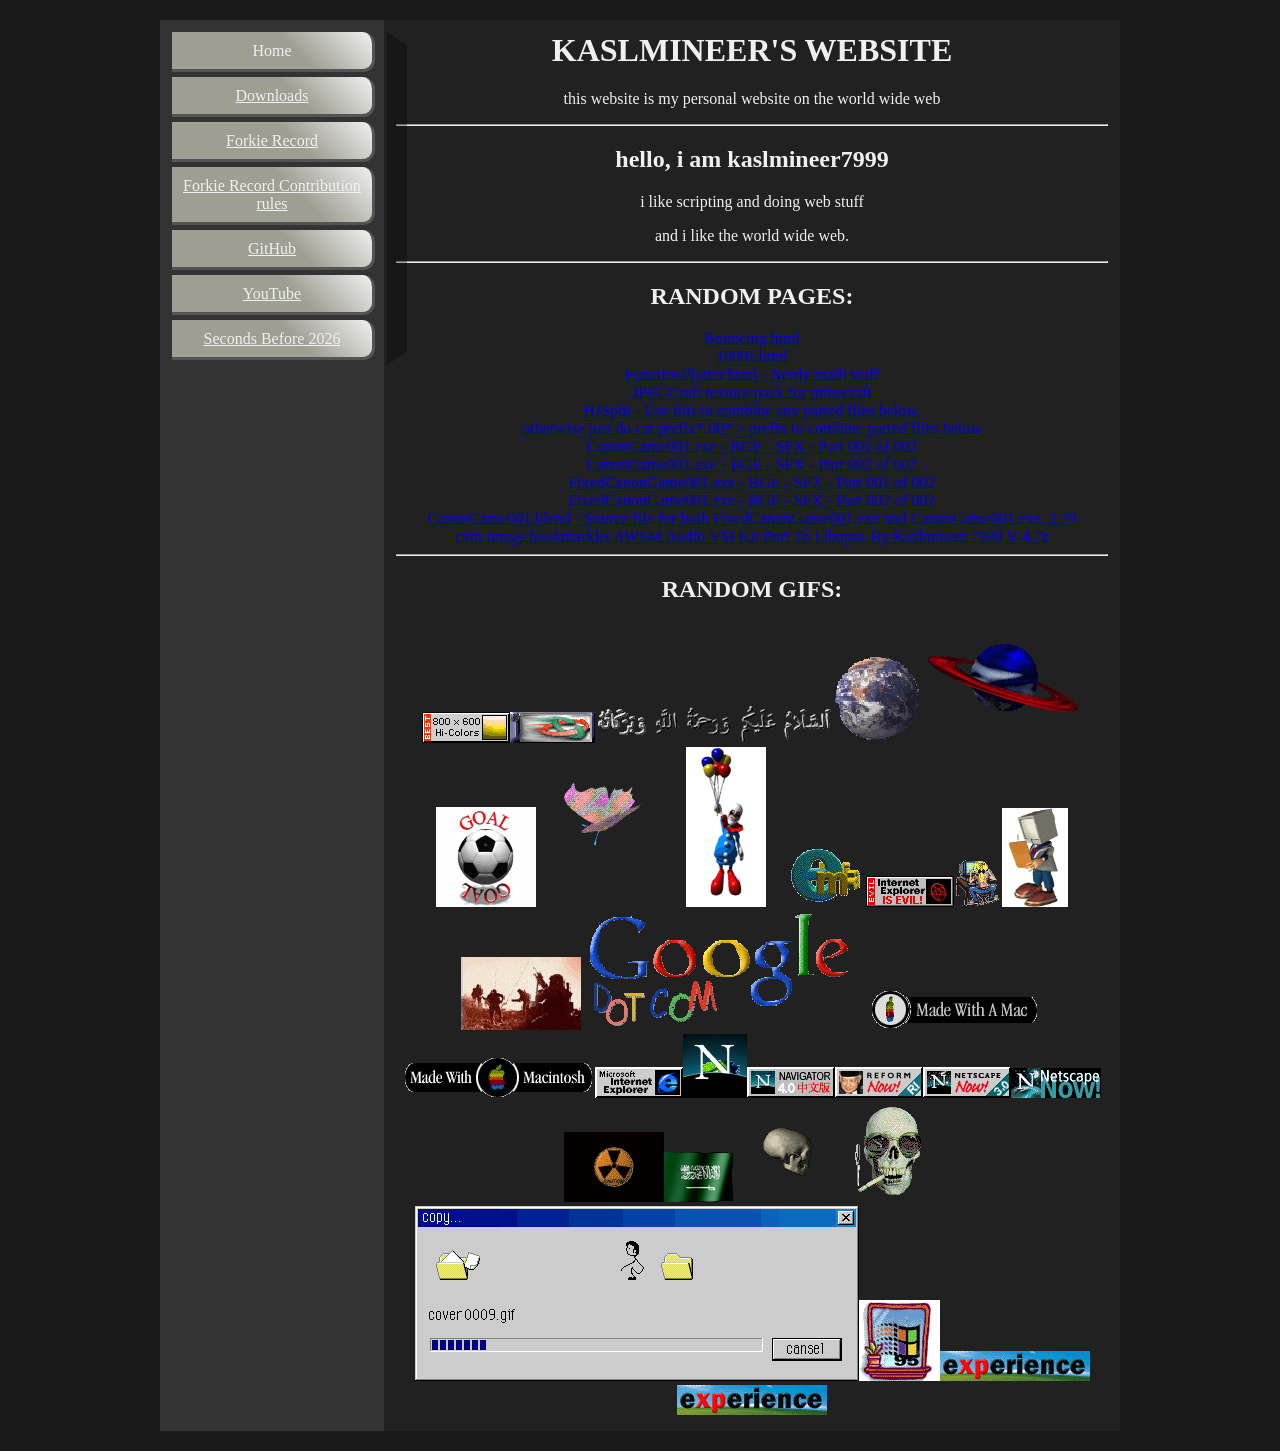
<file: index.html>
<!doctype html>
<html lang="en">
	<head>
		<meta charset="UTF-8"/>
		<title>kaslmineer's Website - Main Page</title>
		<link rel="stylesheet" href="styles.css"/>
		<meta name="viewport" content="width=device-width, initial-scale=1.0"/>
	</head>
	<body>
		<ul class="side">
			<li><a>Home</a></li>
			<li><a href="/Downloads.html">Downloads</a></li>
			<li><a href="/ForkieRecord.html">Forkie Record</a></li>
			<li><a href="/ForkieRecordContribRules.html">Forkie Record Contribution rules</a></li>
			<li><a href="http://github.com/kaslmineer7999/">GitHub</a></li>
			<li><a href="http://www.youtube.com/@kaslmineer7999/featured/">YouTube</a></li>
			<li><a href="/SecondsBefore2026.html">Seconds Before 2026</a></li>
		</ul>
		<div class="main"><h1>KASLMINEER'S WEBSITE</h1>
		<p>this website is my personal website on the world wide web</p>
		<hr>
		<h2>hello, i am kaslmineer7999</h2>
		<p>i like scripting and doing web stuff</p>
		<p>and i like the world wide web.</p>
		<hr>
		<h2>RANDOM PAGES:</h2>
		<a href="/Bouncing.html">Bouncing.html</a><br>
		<a href="/1999s.html">1999s.html</a><br>
		<a href="/FunctionPlotter.html">FunctionPlotter.html - Nerdy math stuff</a><br>
		<a href ="/JPEGCraft.7z">JPEGCraft texture pack for minecraft</a><br>
		<a href="/hjsplit.exe">HJSplit - Use this to combine any parted files below,<br>otherwise just do cat prefix*.00* &gt; prefix to combine parted files below</a><br>
		<a href="/CanonGame001.exe.001">CanonGame001.exe - BGE - SFX - Part 001 of 002</a><br>
		<a href ="/CanonGame001.exe.002">CanonGame001.exe - BGE - SFX - Part 002 of 002</a><br>
		<a href="/FixedCanonGame001.exe.001">FixedCanonGame001.exe - BGE - SFX - Part 001 of 002</a><br>
		<a href="/FixedCanonGame001.exe.002">FixedCanonGame001.exe - BGE - SFX - Part 002 of 002</a><br>
		<a href="/CanonGame001.blend">CanonGame001.blend - Source file for both FixedCanonGame001.exe and CanonGame001.exe, 2.79</a><br>
			<a href="javascript:(function()%7B%2F*!%20Author%3A%20Kaslmineer7999%20*%2F%0A%2F*!%20License%3A%20GPLv3%20*%2F%0A%2F%2F%0A%2F%2F%20This%20program%20is%20a%20%22bookmarklet%22%20letting%20people%20send%20images%20in%20the%20chat%20of%0A%2F%2F%20%22CollabVM%22%20%3Chttps%3A%2F%2Fcomputernewb.com%2Fcollab-vm%3E%0A%2F%2F%0A%0A%2Bfunction()%20%7B%0A%09var%20cl%20%3D%20document.getElementById('chatList')%3B%0A%09setInterval(function()%20%7B%0A%09%09var%20clt%20%3D%20cl.innerHTML%3B%0A%09%09var%20cltr%20%3D%20clt.replace(%2F%5C%5B(.%2B%3F)%5C%5D%2Fg%2C%20'%3Cimg%20src%3D'%20%2B%20decodeURIComponent('%2522')%20%2B%20'%241'%20%2B%20decodeURIComponent('%2522')%20%2B%20'%20style%3D'%20%2B%20decodeURIComponent('%2522')%20%2B%20'max-width%3A300px%3B%20height%3A%20auto%3B'%20%2B%20decodeURIComponent('%2522')%20%2B%20'%20onerror%3D'%20%2B%20decodeURIComponent('%2522')%20%2B%20'this.outerHTML%20%3D'%20%2B%20decodeURIComponent('%2527%2528invalid%2529%2527')%20%2B%20decodeURIComponent('%2522')%20%2B%20'%2F%3E')%3B%0A%09%09cl.innerHTML%20%3D%20cltr%3B%0A%09%7D%2C%20100)%3B%0A%7D()%7D)()%3B">cvm image bookmarklet</a>
		<a href="https://archive.org/download/awsm-audio-vm-kit-port-to-libopus-by-kaslmineer-7999-v-4.7z/AWSM_Audio_VM_Kit%20-%20Port%20to%20libopus%20by%20kaslmineer7999%20-%20v4.7z">
			AWSM Audio VM Kit Port To Libopus By Kaslmineer 7999 V 4.7z
		</a>
		<hr>
		<h2>RANDOM GIFS:</h2>
		<img src="/images/gif/800x600.gif"/><img src="/images/gif/ajbut1.gif"/><img src="/images/gif/assalamualaikum.gif"/><img src="/images/gif/Astronomy_Planets_prv.gif"/><img src="/images/gif/Astronomy_saturn_prv.gif"/><img src="/images/gif/ballwithgoal.gif"/><img src="/images/gif/Butterfly.gif"/><img src="/images/gif/clown.gif"/><img src="/images/gif/email04.gif"/><img src="/images/gif/EvilExplorer.gif"/><img src="/images/gif/friendslinks_programmer_woman.gif"/><img src="/images/gif/head.gif"/><img src="/images/gif/internet.gif"/><img src="/images/gif/LGO_GoogleDotComclrANI.gif"/><img src="/images/gif/madewithamac.gif"/><img src="/images/gif/madewithmac.gif"/><img src="/images/gif/msiexplorer.gif"/><img src="/images/gif/netscape1.gif"/><img src="/images/gif/netscape2.gif"/><img src="/images/gif/netscape3.gif"/><img src="/images/gif/netscape.gif"/><img src="/images/gif/NetscapeNow.gif"/><img src="/images/gif/nuclear.gif"/><img src="/images/gif/saudi_arabia_c.gif"/><img src="/images/gif/skull.gif"/><img src="/images/gif/smoking-skull.gif"/><img src="/images/gif/windows_2001.gif"/><img src="/images/gif/Windows95.gif"/><img src="/images/gif/windowsxp150x301.gif"/><img src="/images/gif/windowsxp150x3011.gif"/>
		</div>
	</body>
</html>
</file>
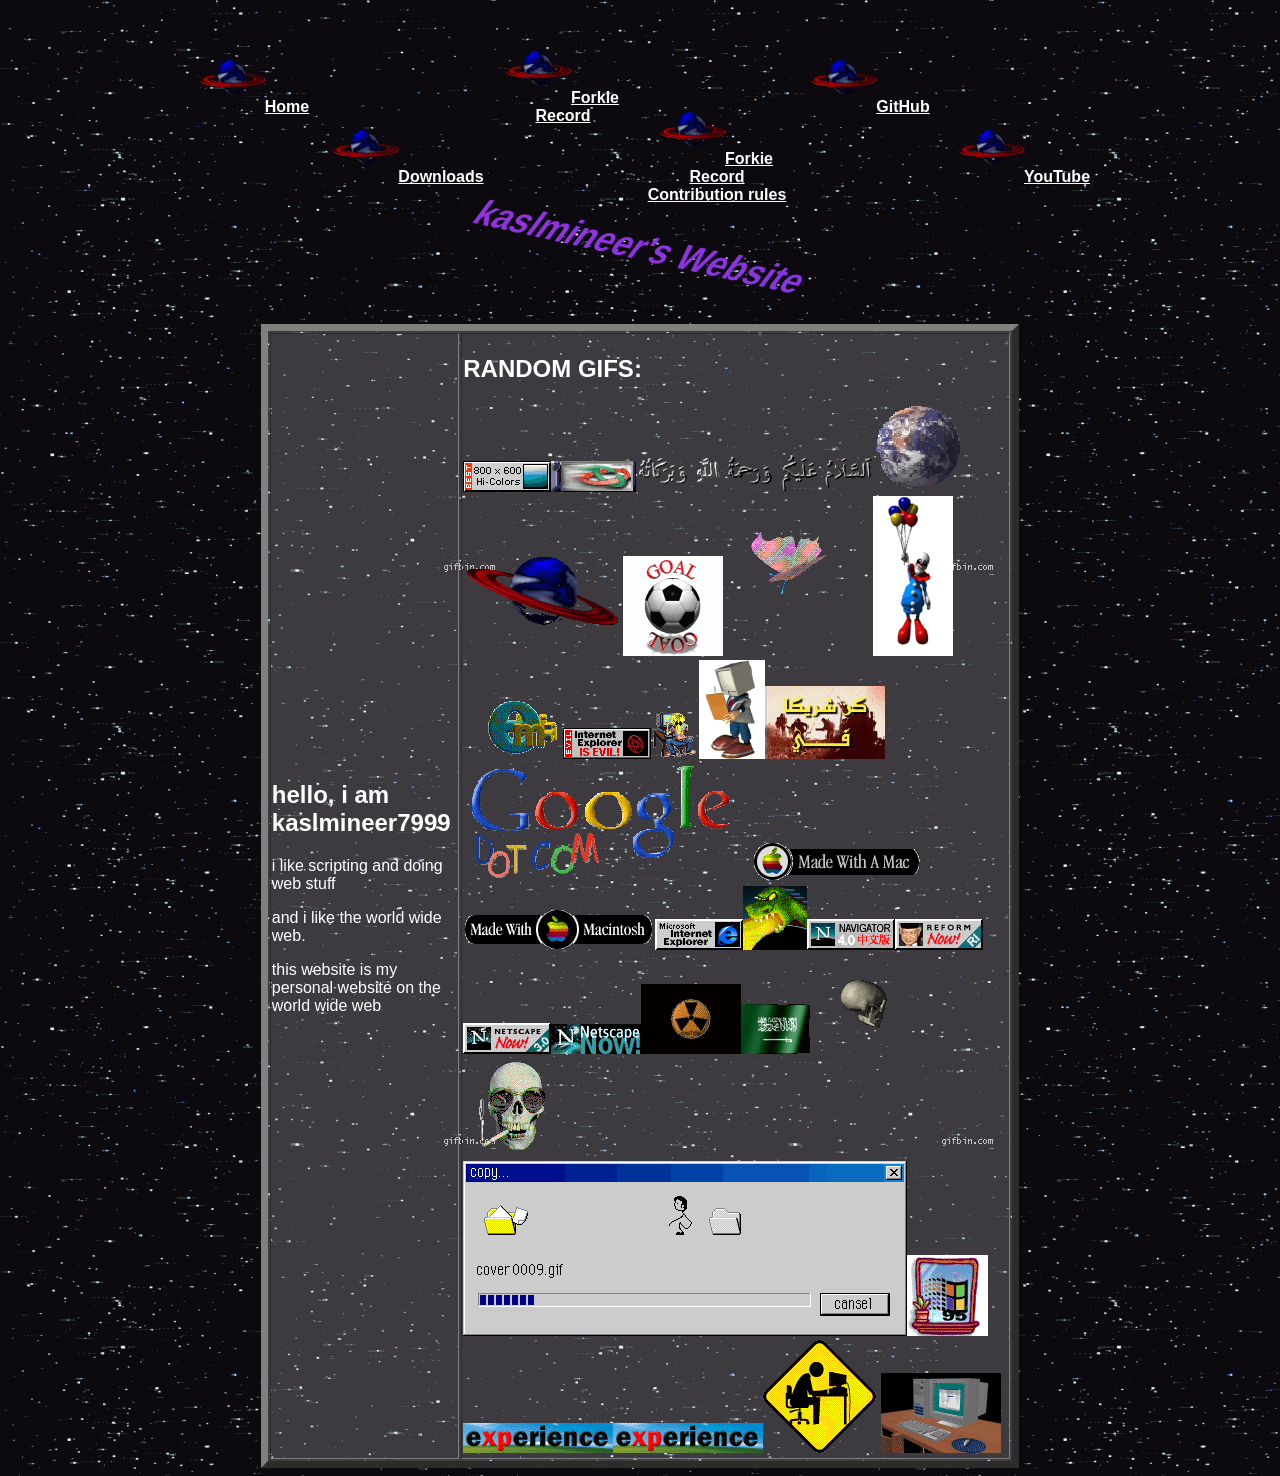
<file: 1999s.html>
<!doctype html>
<html lang="en">
	<head>
		<meta charset="UTF-8"/>
		<title>===<-kaslmineer's Website - 1999'->s===</title>
		<style>
			body{
				font-family:sans-serif;
				color:white;
				background:url("/images/gif/--background--.gif");
			}
			h1{
				background:linear-gradient(to right,#9f31d6,#7e34ed);
				background-clip:text;
				color:transparent;
				transform:skew(-37deg,12.5deg);
			}
			div{
				background:rgba(255,255,255,0.2);
				color:white;
				width:60%;
			}
			.up{
				position:relative;
				top:-35px;
			}
			.down{
				position:relative;
				top:35px;
			}
			.down > a,.up > a{
				color:white;
			}
			.down > a > img,.up > a > img{
				transform:rotate(-25deg);
			}
			#checkbox{
				display:none;
			}
			.greenface{
				display:none;
				position:absolute;
				width:100%;
				height:100%;
				top:-50%;
				left:-50%;
				transform:translate(50%,50%);
			}
			#checkbox:checked + label .greenface{
				display:inline-block;
			}
		</style>
	</head>
	<body><center><br><br><br>
		<table>
			<tbody>
				<tr align="center" height="30">
					<th width="150" class="up"><a href="/"><img src="/images/gif/Astronomy_saturn_prv.gif" width="64" height="64"/>Home</a></th>
					<th width="150" class="down"><a href="/Downloads.html"><img src="/images/gif/Astronomy_saturn_prv.gif" width="64" height="64"/>Downloads</a></th>
					<th width="150" class="up"><a href="/ForkieRecord.html"><img src="/images/gif/Astronomy_saturn_prv.gif" width="64" height="64"/>Forkie Record</a></th>
					<th width="150" class="down"><a href="/ForkieRecordContribRules.html"><img src="/images/gif/Astronomy_saturn_prv.gif" width="64" height="64"/>Forkie Record Contribution rules</a></th>
					<th width="150" class="up"><a href="http://github.com/kaslmineer7999/"><img src="/images/gif/Astronomy_saturn_prv.gif" width="64" height="64"/>GitHub</a></th>
					<th width="150" class="down"><a href="http://www.youtube.com/@kaslmineer7999/featured/"><img src="/images/gif/Astronomy_saturn_prv.gif" width="64" height="64"/>YouTube</a></th>
				</tr>
			</tbody>
		</table>
		<br>
		<br>
		<h1>kaslmineer's Website</h1>
		<br>
		<br>
		<div>
			<table border="7">
				<tr>
				<td>
					<h2>hello, i am kaslmineer7999</h2>
					<p>i like scripting and doing web stuff</p>
					<p>and i like the world wide web.</p>
					<p>this website is my personal website on the world wide web</p>
				</td>
				<td>
					<h2>RANDOM GIFS:</h2>
					<img src="/images/gif/800x600.gif"/><img src="/images/gif/ajbut1.gif"/><img src="/images/gif/assalamualaikum.gif"/><img src="/images/gif/Astronomy_Planets_prv.gif"/><img src="/images/gif/Astronomy_saturn_prv.gif"/><img src="/images/gif/ballwithgoal.gif"/><img src="/images/gif/Butterfly.gif"/><img src="/images/gif/clown.gif"/><img src="/images/gif/email04.gif"/><img src="/images/gif/EvilExplorer.gif"/><img src="/images/gif/friendslinks_programmer_woman.gif"/><img src="/images/gif/head.gif"/><img src="/images/gif/internet.gif"/><img src="/images/gif/LGO_GoogleDotComclrANI.gif"/><img src="/images/gif/madewithamac.gif"/><img src="/images/gif/madewithmac.gif"/><img src="/images/gif/msiexplorer.gif"/><img src="/images/gif/netscape1.gif"/><img src="/images/gif/netscape2.gif"/><img src="/images/gif/netscape3.gif"/><img src="/images/gif/netscape.gif"/><img src="/images/gif/NetscapeNow.gif"/><img src="/images/gif/nuclear.gif"/><img src="/images/gif/saudi_arabia_c.gif"/><img src="/images/gif/skull.gif"/><img src="/images/gif/smoking-skull.gif"/><img src="/images/gif/windows_2001.gif"/><img src="/images/gif/Windows95.gif"/><img src="/images/gif/windowsxp150x301.gif"/><img src="/images/gif/windowsxp150x3011.gif"/><img src="/images/gif/obrasinf.gif"/>
					<input type="checkbox" id="checkbox"/>
					<label for="checkbox">
						<img src="/images/gif/Hacker.gif"/>
						<img src="/images/png/greenface-nobg.png" class="greenface"/>
					</label>
				</td>
				</tr>
			</table>
		</div>
	</center></body>
</html>
</file>
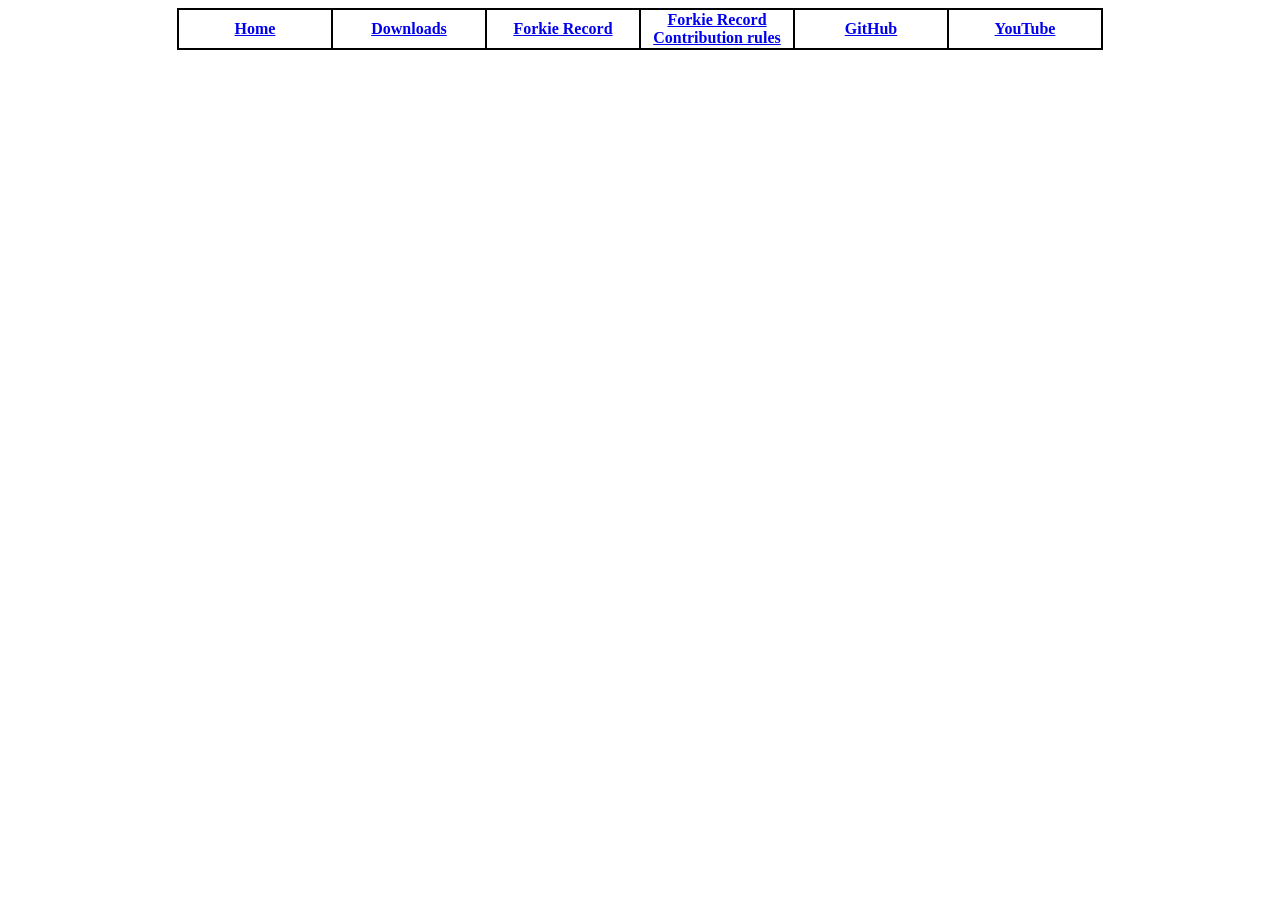
<file: Bouncing.html>
<!doctype html>
<html lang="en">
	<head>
		<meta charset="UTF-8"/>
		<title>kaslmineer's Website - Bouncing</title>
		<style>@keyframes bounce{0%{background-color:red;rotate:0deg;width:800px;height:400px;}100%{background-color:green;rotate:90deg;width:100px;height:400px;}}div{position:absolute;animation:bounce 1s alternate infinite;transform:translate(-50%,-50%);top:50%;left:50%;}</style>
	<body><center><table bgcolor="black">
			<tbody>
				<tr align="center" bgcolor="white" height="30">
					<th width="150"><a href="/">Home</a></th>
					<th width="150"><a href="/Downloads.html">Downloads</a></th>
					<th width="150"><a href="/ForkieRecord.html">Forkie Record</a></th>
					<th width="150"><a href="/ForkieRecordContribRules.html">Forkie Record Contribution rules</a></th>
					<th width="150"><a href="http://github.com/kaslmineer7999/">GitHub</a></th>
					<th width="150"><a href="http://www.youtube.com/@kaslmineer7999/featured/">YouTube</a></th>
				</tr>
			</tbody>
		</table></center>
<div></div></body>
</html>
</file>
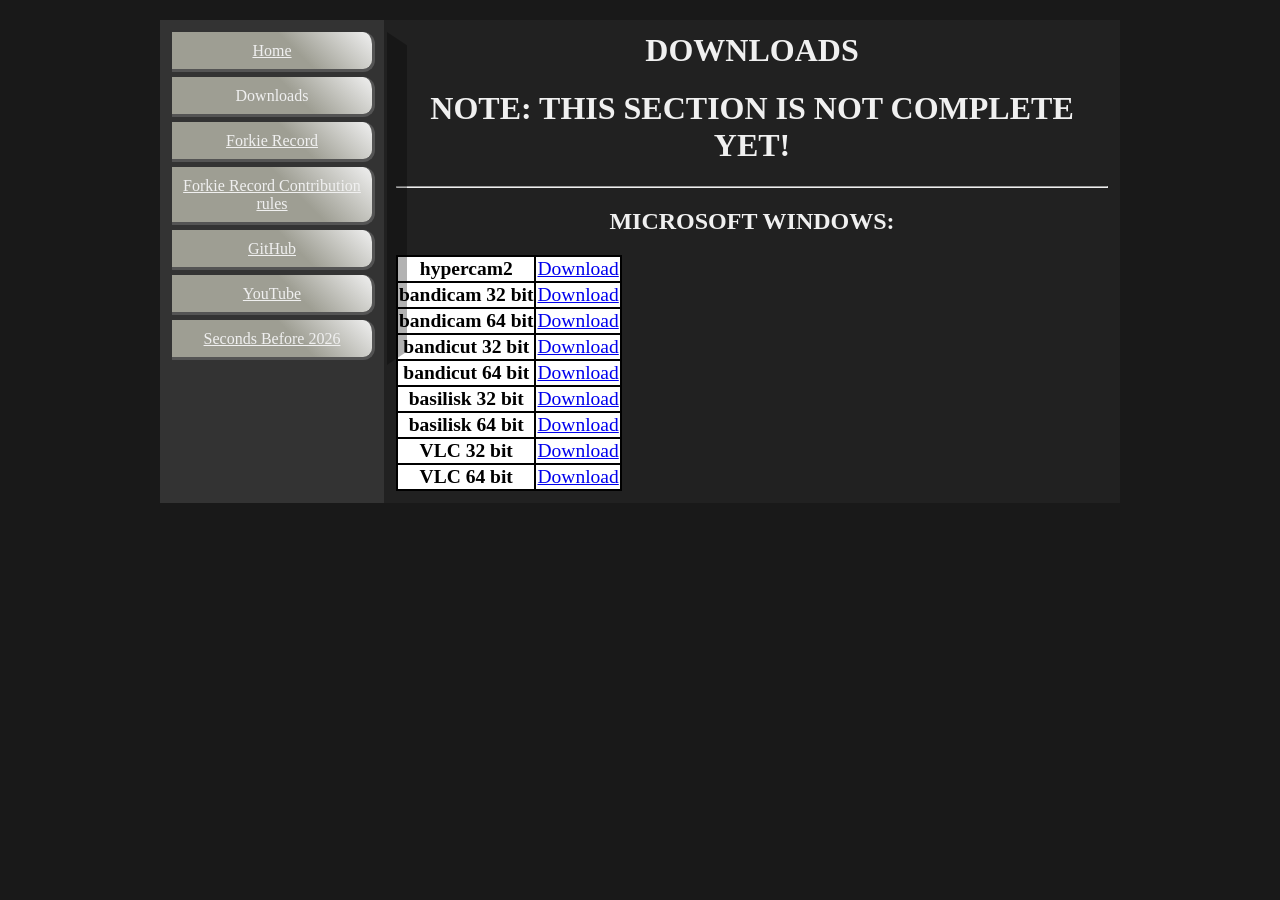
<file: Downloads.html>
<!doctype html>
<html lang="en">
	<head>
		<meta charset="UTF-8"/>
		<title>kaslmineer's Website - Downloads</title>
		<link rel="stylesheet" href="styles.css"/>
		<meta name="viewport" content="width=device-width, initial-scale=1.0"/>
	</head>
	<body>
		<ul class="side">
			<li><a href="/">Home</a></li>
			<li><a>Downloads</a></li>
			<li><a href="/ForkieRecord.html">Forkie Record</a></li>
			<li><a href="/ForkieRecordContribRules.html">Forkie Record Contribution rules</a></li>
			<li><a href="http://github.com/kaslmineer7999/">GitHub</a></li>
			<li><a href="http://www.youtube.com/@kaslmineer7999/featured/">YouTube</a></li>
			<li><a href="/SecondsBefore2026.html">Seconds Before 2026</a></li>
		</ul>
		<div class="main">
		<h1>DOWNLOADS</h1><h1>NOTE: THIS SECTION IS NOT COMPLETE YET!</h1>
		<hr>
		<h2>MICROSOFT WINDOWS:</h2>
		<table bgcolor="black">
			<tbody align="center" style="font-size:1.22rem;">
				<tr bgcolor="white"><th>hypercam2</th><td><a href="http://archive.org/download/UnregisteredHyperCam2/HC2Setup.exe">Download</a></tr>
				<tr bgcolor="white"><th>bandicam 32 bit</th><td><a href="http://dl.bandicam.com/old/BDCAMSETUP_ENG_5_1_1_1837.EXE">Download</a></tr>
				<tr bgcolor="white"><th>bandicam 64 bit</th><td><a href="http://dl.bandicam.com/bdcamsetup.exe">Download</a></tr>
				<tr bgcolor="white"><th>bandicut 32 bit</th><td><a href="http://dl.bandicam.com/bandicut/bandicut-setup-x86.exe">Download</a></tr>
				<tr bgcolor="white"><th>bandicut 64 bit</th><td><a href="http://dl.bandicam.com/bandicut/bandicut-setup.exe">Download</a></tr>
				<tr bgcolor="white"><th>basilisk 32 bit</th><td><a href="http://dl.basilisk-browser.org/basilisk-20250103024423.win32.installer.exe">Download</a></tr>
				<tr bgcolor="white"><th>basilisk 64 bit</th><td><a href="http://dl.basilisk-browser.org/basilisk-20250103024407.win64.installer.exe">Download</a></tr>
				<tr bgcolor="white"><th>VLC 32 bit</th><td><a href="http://videolan.mirror.liquidtelecom.com/vlc/3.0.21/win32/vlc-3.0.21-win32.exe">Download</a></tr>
				<tr bgcolor="white"><th>VLC 64 bit</th><td><a href="http://videolan.mirror.liquidtelecom.com/vlc/3.0.21/win64/vlc-3.0.21-win64.exe">Download</a></tr>
			</tbody>
		</table>
		</div>
	</body>
</html>
</file>
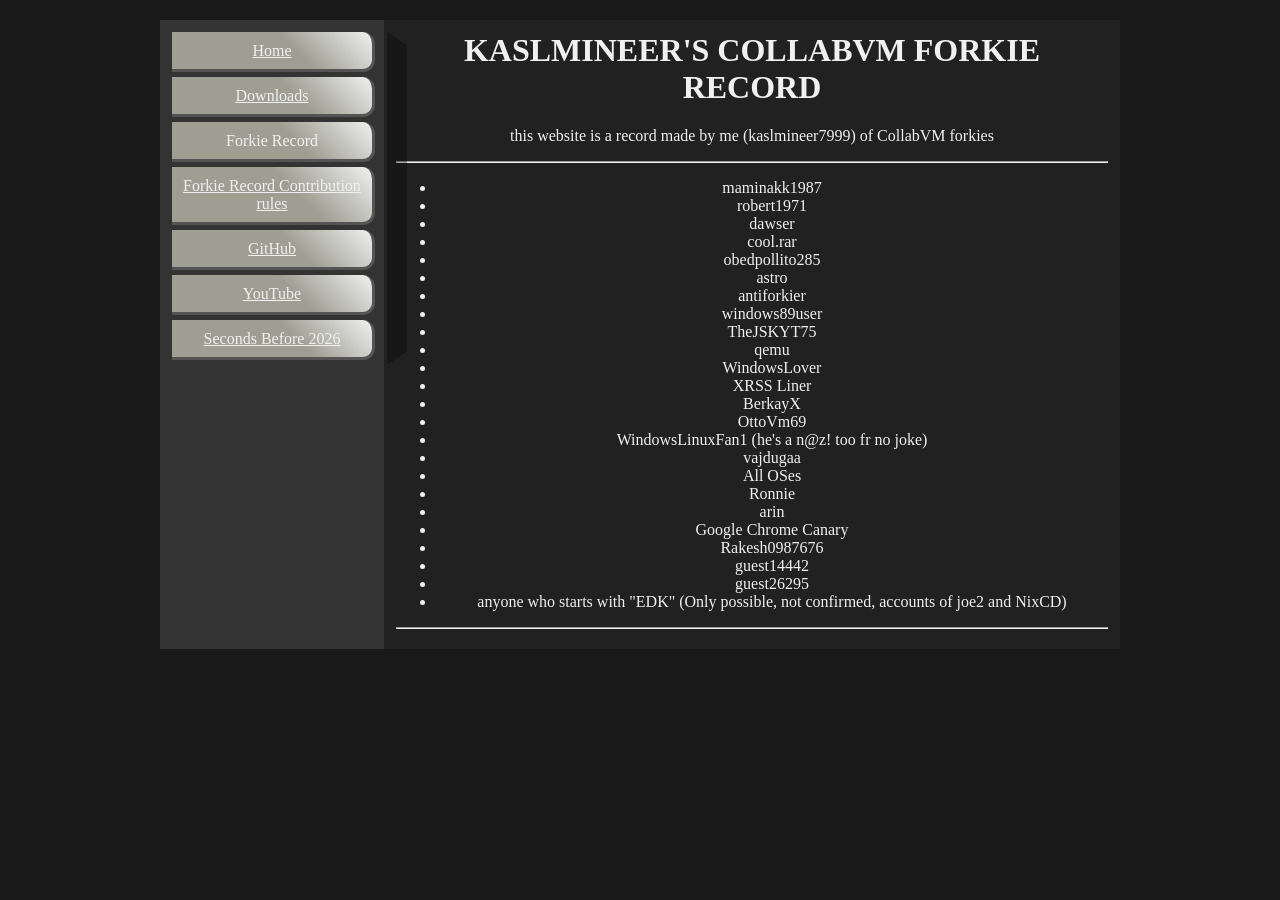
<file: ForkieRecord.html>
<!doctype html>
<html lang="en">
	<head>
		<meta charset="UTF-8"/>
		<title>kaslmineer's Website - CollabVM Forkie Record</title>
		<link rel="stylesheet" href="styles.css"/>
		<meta name="viewport" content="width=device-width, initial-scale=1.0"/>
	</head>
	<body>
		<ul class="side">
			<li><a href="/">Home</a></li>
			<li><a href="/Downloads.html">Downloads</a></li>
			<li><a>Forkie Record</a></li>
			<li><a href="/ForkieRecordContribRules.html">Forkie Record Contribution rules</a></li>
			<li><a href="http://github.com/kaslmineer7999/">GitHub</a></li>
			<li><a href="http://www.youtube.com/@kaslmineer7999/featured/">YouTube</a></li>
			<li><a href="/SecondsBefore2026.html">Seconds Before 2026</a></li>
		</ul><div class="main">
		<h1>KASLMINEER'S COLLABVM FORKIE RECORD</h1>
		<p>this website is a record made by me (kaslmineer7999) of CollabVM forkies</p>
		<hr>
		<ul>
			<li>maminakk1987</li>
			<li>robert1971</li>
			<li>dawser</li>
			<li>cool.rar</li>
			<li>obedpollito285</li>
			<li>astro</li>
			<li>antiforkier</li>
			<li>windows89user</li>
			<li>TheJSKYT75</li>
			<li>qemu</li>
			<li>WindowsLover</li>
			<li>XRSS Liner</li>
			<li>BerkayX</li>
			<li>OttoVm69</li>
			<li>WindowsLinuxFan1 (he's a n@z! too fr no joke)</li>
			<li>vajdugaa</li>
			<li>All OSes</li>
			<li>Ronnie</li>
			<li>arin</li>
			<li>Google Chrome Canary</li>
			<li>Rakesh0987676</li>
			<li>guest14442</li>
			<li>guest26295</li>
			<li>anyone who starts with "EDK" (Only possible, not confirmed, accounts of joe2 and NixCD)</li>
			<!-- Here used to be an entry, anyway, was forced by some person to remove it -->
		</ul>
		<hr>
		</div>
	</body>
</html>
</file>
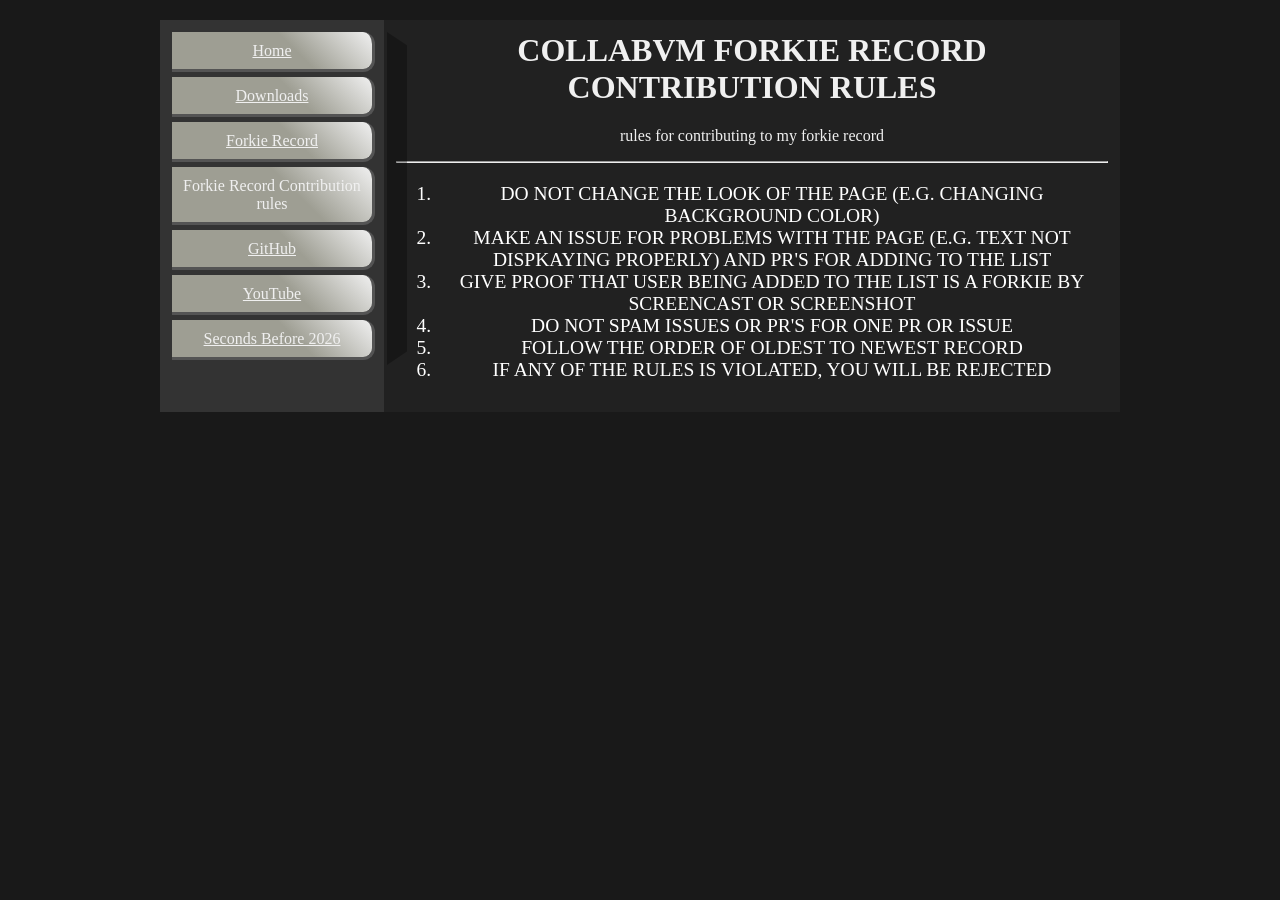
<file: ForkieRecordContribRules.html>
<!doctype html>
<html lang="en">
	<head>
		<meta charset="UTF-8"/>
		<title>kaslmineer's Website - CollabVM Forkie Record Contribution Rules</title>
		<link rel="stylesheet" href="styles.css"/>
		<meta name="viewport" content="width=device-width, initial-scale=1.0"/>
	</head>
	<body>
		<ul class="side">
			<li><a href="/">Home</a></li>
			<li><a href="/Downloads.html">Downloads</a></li>
			<li><a href="/ForkieRecord.html">Forkie Record</a></li>
			<li><a>Forkie Record Contribution rules</a></li>
			<li><a href="http://github.com/kaslmineer7999/">GitHub</a></li>
			<li><a href="http://www.youtube.com/@kaslmineer7999/featured/">YouTube</a></li>
			<li><a href="/SecondsBefore2026.html">Seconds Before 2026</a></li>
		</ul>
		<div class="main">
		<h1>COLLABVM FORKIE RECORD CONTRIBUTION RULES</h1>
		<p>rules for contributing to my forkie record</p>
		<hr>
		<ol style="font-size:1.22rem;color:white;">
			<li>DO NOT CHANGE THE LOOK OF THE PAGE (E.G. CHANGING BACKGROUND COLOR)</li>
			<li>MAKE AN ISSUE FOR PROBLEMS WITH THE PAGE (E.G. TEXT NOT DISPKAYING PROPERLY) AND PR'S FOR ADDING TO THE LIST</li>
			<li>GIVE PROOF THAT USER BEING ADDED TO THE LIST IS A FORKIE BY SCREENCAST OR SCREENSHOT</li>
			<li>DO NOT SPAM ISSUES OR PR'S FOR ONE PR OR ISSUE</li>
			<li>FOLLOW THE ORDER OF OLDEST TO NEWEST RECORD</li>
			<li>IF ANY OF THE RULES IS VIOLATED, YOU WILL BE REJECTED</li>
		</ol>
		</div>
	</body>
</html>
</file>
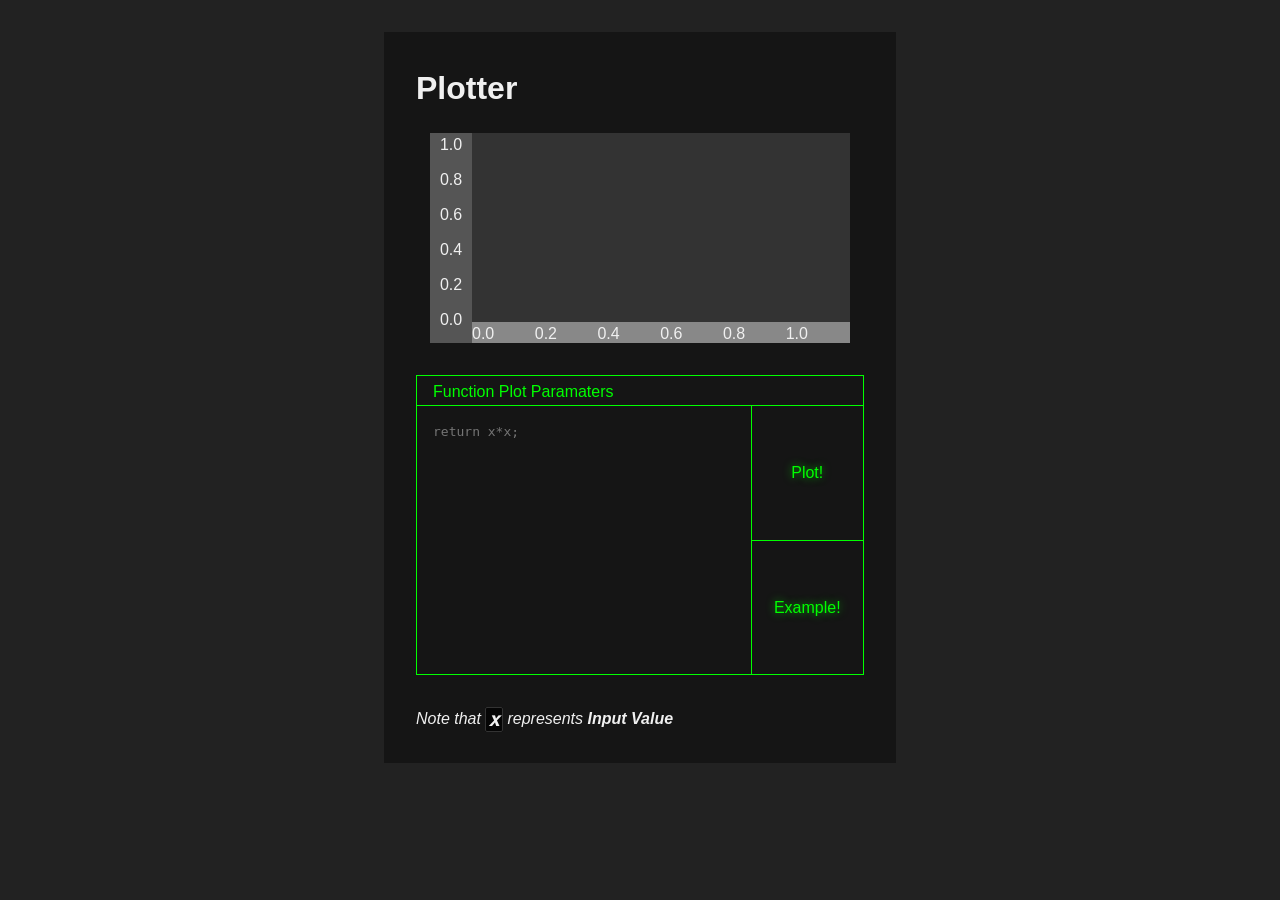
<file: FunctionPlotter.html>
<!DOCTYPE HTML PUBLIC "-//W3C//DTD HTML 4.01 Transitional//EN" "http://www.w3.org/TR/html4/loose.dtd">
<html>
	<head>
		<meta http-equiv="Content-type" content="text/html; charset=UTF-8"/>
		<style>
			html {
				background: #222;
				color: #f0f0f0;
				font: 1em/1.5 Verdana, Helvetica, Arial, sans-serif;
			}
			body {
				margin: 0px;
				padding: 0px;
			}
			*, *:after, *:before {
				box-sizing: border-box;
			}
			#wrap {
				max-width: 512px;
				padding: 2em;
				background: #151515;
				margin: 2em auto;
			}
			#wrap :first-child {
				margin-top: 0px;
			}
			#wrap :last-child {
				margin-bottom: 0px;
			}
			.plotui {
				position: relative;
				width: 420px;
				height: 210px;
				margin: 0px auto;
			}
			.plotui .plotnx {
				top: 0px;
				left: 0px;
				width: 10%;
				height: 100%;
				position: absolute;
				background: #555;
				text-align: center;
			}
			.plotui .plotnx div {
				height: 16.6%;
			}
			.plotui #plot {
				position: absolute;
				top: 0px;
				left: 10%;
				right: 0px;
				bottom: 10%;
				background: #333;
			}
			.plotui .plotny {
				background: #888;
				position: absolute;
				bottom: 0px;
				left: 10%;
				right: 0px;
				height: 10%;
			}
			.plotui .plotny div {
				width: 16.6%;
				float: left;
			}
			.form-group {
				position: relative;
				border: 1px solid;
				color: #0f0;
				margin: 2em auto;
				height: 300px;
			}
			.form-group .textarea-group textarea {
				all: unset;
				overflow-x: hidden;
				width: 100%;
				height: 100%;
				font-family: monospace;
			}
			.form-group .textarea-group {
				position: absolute;
				top: 10%;
				left: 0px;
				right: 25%;
				bottom: 0px;
				padding: 1em;
				border-right: 1px solid;
			}
			.form-group .title-group {
				position: absolute;
				line-height: 100%;
				padding: 0px 1em;
				top: 2.5%;
				left: 0px;
				right: 0px;
				bottom: 90%;
				border-bottom: 1px solid;
			}
			.form-group .button-group {
				position: absolute;
				top: 10%;
				left: 75%;
				right: 0px;
				bottom: 0px;
			}
			.form-group .button-group button {
				all: unset;
				display: block;
				text-align: center;
				width: 100%;
				height: 50%;
				cursor: pointer;
				color: #0f0;
				text-shadow: 0px 0px 0.5em #0f0a;
			}
			.form-group .button-group button:nth-child(even) {
				border-top: 1px solid;
			}
			var {
				font-family: monospace;
				font-size: 1.5em;
				vertical-align: middle;
				line-height: 1.0;
				background: #050505;
				padding: 0px 0.1em;
				border: 1px solid #333;
				border-radius: 0.1em;
			}
			.plotui #plot .point {
				position: absolute;
				width: 0.1%;
				height: 1%;
				background: #f00;
				border-radius: 50%;
			}
		</style>
	</head>
	<body>
		<div id="wrap">
			<h1>Plotter</h1>
			<div class="plotui">
				<div class="plotnx">
					<div>1.0</div>
					<div>0.8</div>
					<div>0.6</div>
					<div>0.4</div>
					<div>0.2</div>
					<div>0.0</div>
				</div>
				<div id="plot"></div>
				<div class="plotny">
					<div>0.0</div>
					<div>0.2</div>
					<div>0.4</div>
					<div>0.6</div>
					<div>0.8</div>
					<div>1.0</div>
				</div>
			</div>
			<form class="form-group" id="form">
				<div class="title-group">
					Function Plot Paramaters
				</div>
				<div class="textarea-group">
					<textarea rows="1" cols="1" required="required"
						placeholder="return x*x;" autocomplete="off"
						autocorrect="off" spellcheck="false"
						wrap="on" name="functionText"></textarea>
				</div>
				<div class="button-group">
					<button type="submit">Plot!</button>
					<button id="example">Example!</button>
				</div>
			</form>
			<p><em>Note that <strong><var>x</var></strong> represents
				<strong>Input Value</strong></em></p>
		</div>
		<script src="https://code.jquery.com/jquery-3.7.1.min.js"
			integrity="sha256-/JqT3SQfawRcv/BIHPThkBvs0OEvtFFmqPF/lYI/Cxo="
			crossorigin="anonymous"></script>
		<script>
			$(document).ready(function() {
				$('#form').submit(function() {
					$('#plot').html('');
					try {
						var userFunction = new Function('x',
							('with(Math) {' + 
								'with(Number) {' +
								$(this.functionText).val() + '}}'
							).replace(/\r\n/g, '\n'));
					} catch (x) {};
					for(var i = 0; i < 1000; i++) {
						try {
							var v = userFunction(i / 1000) * 100;
						} catch (x) {
							var v = 0;
						};
						$('<div></div>')
							.addClass('point')
							.css('left', (i / 10) + '%')
							.css('bottom', v + '%')
							.appendTo('#plot');
					};
					return false;
				});
				$('#example').click(function() {
					var $textarea = $('#form [name="functionText"]');
					var oldFunction = $textarea.val();
					$textarea.val($textarea.attr('placeholder'));
					$('#form').submit();
					$textarea.val(oldFunction);
					return false;
				});
			});
		</script>
	</body>
</html>
</file>
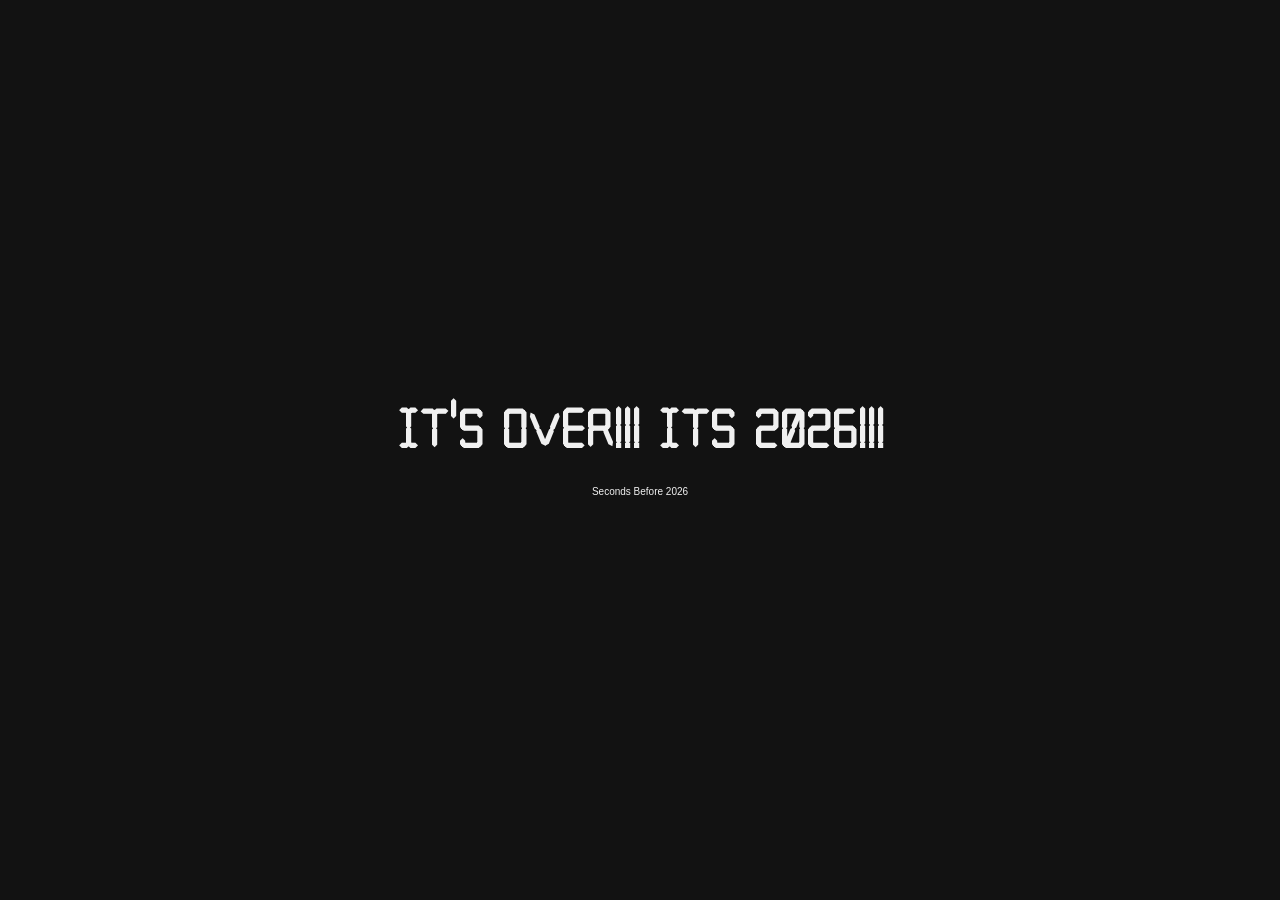
<file: SecondsBefore2026.html>
<!doctype html>
<html>
	<head>
		<meta charset="UTF-8"/>
		<title>kaslmineer's Website - Seconds before 2026</title>
		<style type="text/css">
			body {
				font-family: Verdana, sans-serif;
				background: #121212;
				color: #f0f0f0;
			}
			@font-face {
				font-family: calc;
				src: url('[data-uri]')
			}
			#cont {
				position: absolute;
				top: 50%;
				left: 50%;
				transform: translate(-50%, -50%);
				width: 100%;
				text-align: center;
			}
			#count {
				display: inline-block;
				height: 80px;
				line-height: 80px;
				font-size: 60px;
				font-family: calc;
				font-weight: bolder;
				position: relative;
				overflow: hidden;
				width: 100%;

			}
			#count-inner {
				position: absolute;
				top: 0px;
				left: 0px;
				bottom: 0px;
				right: 0px;
				height: 100%;
				width: 100%;
			}
			a.gb {
				position: fixed;
				bottom: -6px;
				right: -6px;
				border-radius: 50%;
				padding: 10px;
				background: white;
				font-style: normal;
				text-decoration: none;
				color: black;
			}
		</style>
	</head>
	<body>
		<div id="cont">
			<div id="count">
				<div id="count-inner"></div>
			</div>
			<div style="line-height: 40px; font-size: 10px;">
				Seconds Before 2026
			</div>
		</div>
		<script>
			!function() {
				var targetYear = new Date('2026').getTime();
				var countParent = document.getElementById('count-inner');
				var increase = function() {
					var start = parseFloat(countParent.style.top) || 0;
					var target = start + 80;
					var duration = 30;
					var currentTime = 0;
					var step = function(ts) {
						currentTime++;
						if(currentTime < duration) {
							id = requestAnimationFrame(step);
						};
						countParent.style.top =
							start + (target - start) *
							-(currentTime / duration) + 'px';
					};
					var id = requestAnimationFrame(step);
				};
				var count = function() {
					var currentTime = 0;
					var x = false;
					var step = function() {
						currentTime++;
						requestAnimationFrame(step);
						if(currentTime % 60 != 0) {
							return;
						};
						var elem = document.createElement('div');
						var str = Math.floor(
							(targetYear - Date.now()) / 1000
						);
						if(str <= 0) {
							str = "<strong>IT'S OVER!!! ITS 2026!!!</strong>";
						};
						elem.innerHTML = String(str);
						countParent.appendChild(elem);
						if(x) {
							increase();
						}; 
						if(!x) {
							x = true;
						};
						if(str <= 0) {
							x = false;
						}
					};
					requestAnimationFrame(step);
				};
				count();
			}();
		</script>
		<script>
			document.location.hostname == 'kaslmineer7999.github.io' &&
			document.write(
				'<a class="gb" href="javascript: history.go(-1)">' +
				'&rsaquo;&rsaquo;&rsaquo;</a>'
			);
		</script>
	</body>
</html>
</file>
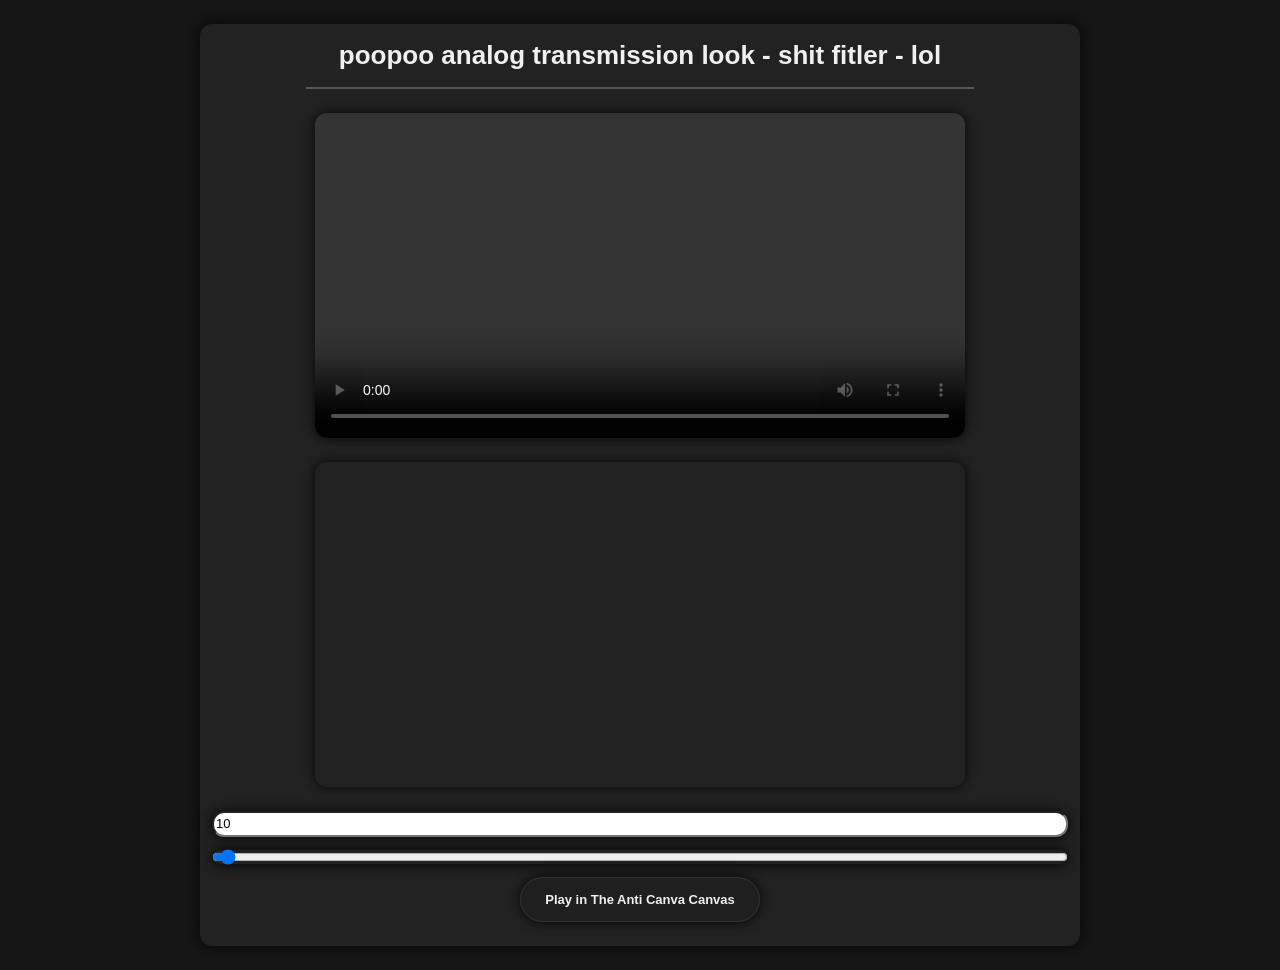
<file: Historicals0001/canvas-video-html5-12-30-2025.html>
<!doctype html>
<html>
	<head>
		<meta http-equiv="Content-type" content="text/html; charset=UTF-8"/>
		<title>Canvas Video</title>
	</head>
	<style>
		*, *:after, *:before {
			box-sizing: border-box;
		}
		html {
			background: #151515;
			color: #f0f0f0;
			font: 13px/1.5 Verdana, sans-serif;
			--bx-shdw: 0px 0px 12px 0px #050505;
			--xx-bx-shdw: 0px 0px 12px 4px #050505;
			--xxx-bx-shdw: 0px 0px 14px 8px #141;
			--br-radi: 12px;
		}
		body {
			max-width: 880px;
			margin: 24px auto;
			padding: 12px;
			box-shadow: var(--bx-shdw);
			background: #222;
			border-radius: var(--br-radi);
		}
		body > :nth-child(1) {
			margin-top: 0px;
		}
		@media (max-width: 868px) {
			body {
				margin: 24px 12px;
			}
		}
		h1 {
			margin-bottom: 12px;
		}
		hr {
			margin-top: 0px;
			margin-bottom: 24px;
			margin-left: 11%;
			margin-right: 11%;
		}
		video, canvas {
			margin: 12px auto 24px;
			display: block;
			width: 100%;
			max-width: 650px;
			box-shadow: var(--bx-shdw);
			border-radius: var(--br-radi);
		}
		button {
			padding: 12px 24px;
			display: block;
			text-align: center;
			margin: 12px auto;
			border: 1px solid #333;
			font: inherit;
			font-weight: 700;
			background: rgba(0, 0, 0, 0.1);
			color: inherit;
			cursor: pointer;
			border-radius: 9999px;
			box-shadow: var(--bx-shdw);
			transition: 300ms ease;
			white-space: normal;
		}
		button:hover, button:focus-visible {
			color: #222;
			background: #6f6;
			border-color: #9f9;
			box-shadow: var(--xx-bx-shdw);
		}
		button:active {
			transition: 100ms ease;
			color: #444;
			background: #8f8;
			border-color: #bfb;
			transform: scale(0.96);
			box-shadow: var(--xxx-bx-shdw);
		}
		input {
			font: inherit;
			line-height: inherit;
			display: block;
			width: 100%;
			margin: 12px 0px;
			box-shadow: var(--bx-shdw);
			border-radius: var(--br-radi);
		}
	</style>
	<h1 align="center" data="Personism is widespread">
		poopoo analog transmission look - shit fitler - lol
	</h1>
	<hr color="#555555">
	<video controls="controls" id="video">
		person get new browser
	</video>
	<canvas id="iHateCanvaStealingTheSearchResultsForThisTag">
		person this too far actually get new one plz sir
	</canvas>
	<input type="number" min="0" max="1000" value="10"/>
	<input type="range" min="0" max="1000" value="10" id="poopoo"/>
	<button id="personclick">Play in The Anti Canva Canvas</button>
	<script>
		!function() {
			var canvas = document.getElementById(
				'iHateCanvaStealingTheSearchResultsForThisTag'
			);
			var video = document.getElementById('video');
			video.src = "mov_bbb.mp4"
			var ctx = canvas.getContext('2d');
			var personClick = document.getElementById('personclick');
			var poopoo = 0.01;
			var poopooS = document.getElementById('poopoo');
			var poopooT = poopooS.previousElementSibling;
			poopooS.oninput = function() {
				poopoo = this.value / this.max;
				poopooT.value = this.value;
			};
			poopooT.oninput = function() {
				poopooS.value = this.value;
				poopooS.oninput();
			};
			function step() {
				if(video.ended || video.paused) {
					return;
				};
				
				ctx.drawImage(video, 0, 0, canvas.width, canvas.height);
				
				var data = ctx.getImageData(0, 0, canvas.width, canvas.height);
				var px = data.data;
				for(var c = 0; c < px.length; c++) {
					if(Math.random() < poopoo){
						px[c] = px[c+1] = px[c+2] =
							px[c+3] = px[c+4] = Math.random() * 255
					};
					px[c] = ;
				};
				
				ctx.putImageData(data, 0, 0);
				
				requestAnimationFrame(step);
			};
			personClick.onclick = function() {
				video.play();
				step();
			};
		}();
	</script>
</html>
</file>
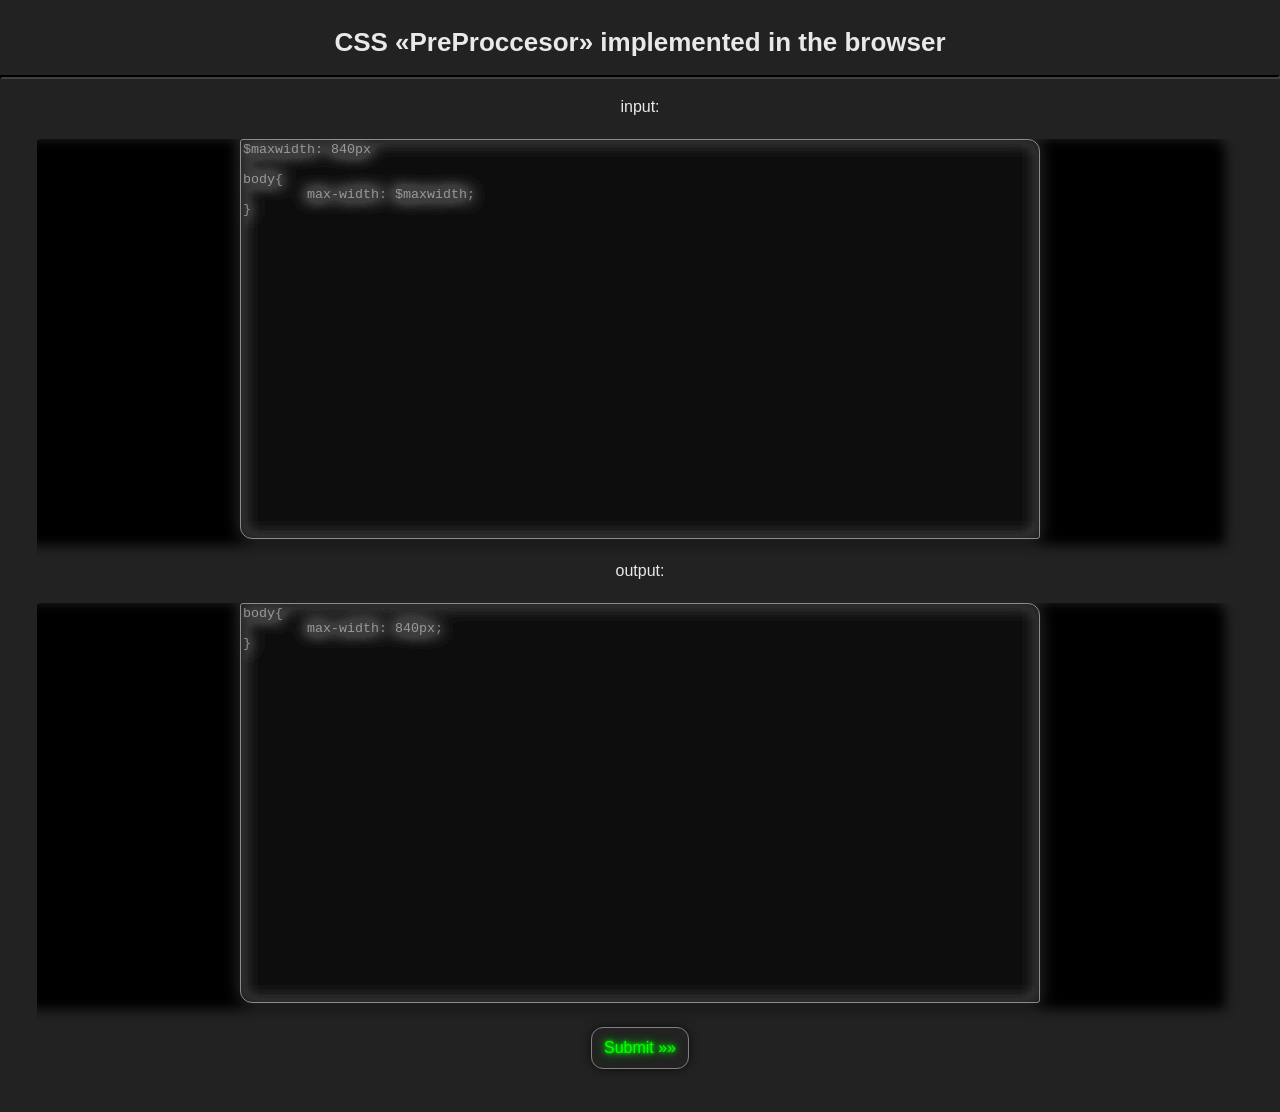
<file: Historicals0001/CSSPreprocessor-attempt-1-2025-12-4.html>
<!doctype html>
<html>
	<head>
		<meta http-equiv="content-type" content="text/html; charset=UTF-8"/>
		<title>CSS «PreProccesor» implemented in the browser</title>
		<style type="text/css">
			*,*:after, *:before{ box-sizing: border-box; }
			html{
				display: table;
				width: 100%;
				height: 100%;
			}
			body{
				background: #222;
				color: #e9e9e9;
				text-align: center;
				margin: auto;
				padding: 21px 13px;
				max-width: 850px;
				font: 13px/1 Verdana, sans-serif;
				display: table-cell;
				vertical-align: middle;
			}
			q{
				quotes: "«" "»"; /* french quotes cuz why not */
			}
			form{
				margin: 20px 24px;
			}
			form textarea{
				width: 100%;
				height: 9999px;
				max-width: 100ch;
				max-height: 50ch;
				background: #222;
				color: #0f0;
				filter: contrast(1.2);
				resize: none;
				border-radius: 3px 12px;
				display: block;
				margin: 0px auto 24px;
				border: 1px solid gray;
			}
			form textarea::placeholder{
				color: gray;
				opacity: 1;
			}
			form textarea::-webkit-input-placeholder{
				color: gray;
				opacity: 1;
			}
			form textarea::-moz-placeholder{
				color: gray;
				opacity: 1;
			}
			form textarea:-ms-input-placeholder{
				color: gray;
				opacity: 1;
			}
			form textarea:-moz-placeholder{
				color: gray;
				opacity: 1;
			}
			form textarea:focus{
				outline: 0;
				border: 1px solid lightgray;
			}
			form label{
				display: block;
				font-size: 16px;
				margin-bottom: 24px;
				cursor: text;
			}
			form input[type=submit]{
				all: unset;
				background: transparent;
				border: 1px solid gray;
				padding: 12px;
				font-size: 16px;
				border-radius: 12px;
				cursor: pointer;
				color: #0f0;
				box-shadow: 0px 0px 12px -2px black;
				transition: 300ms;
				transition-property: box-shadow, text-shadow;
				transition-timing-function: ease-in-out;
				text-shadow: 0px 0px 12px,
							 0px 0px 3px,
							 0px 0px 6px;
			}
			form input[type=submit]:hover,
			form input[type=submit]:focus{
				box-shadow: 0px 0px 12px 3px black;
				text-shadow: 0px 0px 15px,
							 0px 0px 6px,
							 0px 0px 9px;
			}
			h1{
				font-size: 26px;
				margin-top: 8px;
			}
			form textarea[aria-hidden=true]{
				margin-top: calc(-50ch - 24px);
				box-shadow: none;
				pointer-events: none;
				filter: contrast(1.2) blur(8px) brightness(10) opacity(0.5);
				background: rgba(0, 0, 0, 0.3);
				overflow: hidden;
			}
			form div{
				overflow: hidden;
				position: relative;
				border-radius: 3px 12px;
			}
			form div:after{
				content: ' ';
				position: absolute;
				top: 0px;
				left: -24px;
				display: block;
				width: calc(100% + 6px);
				height: calc(100% - 18px);
				border-radius: inherit;
				/*box-shadow: 0px 0px 12px 6px black;*/
				background: black;
				z-index: -1;
				filter: blur(6px);
			}
		</style>
	</head>
	<body>
		<h1>CSS <q>PreProccesor</q> implemented in the browser</h1>
		<div style="margin: 20px 0px 0px"></div>
		<hr color="#404040" style="
		margin-left: -13px; margin-right: -13px; border-style: inset;
		height: 2px; border-width: 2px;"/>
		<form action="" id="form">
			<label for="input">input:</label>
			<div><textarea
			placeholder="$maxwidth: 840px&#10;&#10;body{&#10;&#9;max-width: $maxwidth;&#10}"
			rows="1" cols="1" name="input" id="input"></textarea>
			<textarea
			placeholder="$maxwidth: 840px&#10;&#10;body{&#10;&#9;max-width: $maxwidth;&#10}"
			rows="1" cols="1"
			inert="inert" aria-hidden="true" name="inputvisi"></textarea></div>
			<label for="input">output:</label>
			<div><textarea placeholder="body{&#10;&#9;max-width: 840px;&#10}"
			rows="1" cols="1" name="output" readonly="readonly"
			id="output"></textarea>
			<textarea placeholder="body{&#10;&#9;max-width: 840px;&#10}"
			rows="1" cols="1" readonly="readonly"
			aria-hidden="true" inert="inert" name="outputvisi"></textarea></div>
			<input type="submit" value="Submit	»»"/>
		</form>
		<script type="text/javascript">
		<!--
		//<![CDATA[
			!function(){
				var form = document.getElementById('form');
				var regexes = {
					"set": /(^\$.+):\s*(.*)/gm,
					"use": /(\$[^;]*)/gm
				};
				var text = '';
				var texto = '';
				var match;
				var fVars = {};
				var hasOwn = Object.prototype.hasOwnProperty.bind(fVars);
				form.onsubmit = function(e){
					e.preventDefault();
					text = form.input.value.replace(/\r\n/g, '\n');
					texto = text.replace(regexes.set, '').trim();
					while((match = regexes.set.exec(text)) !== null){
						fVars[match[1]] = match[2];
					};
					for(var key in fVars){
						texto = texto.replace(
						new RegExp(key.replace(/[.*+?^${}()|[\]\\]/g, '\\$&'),
						'g'), fVars[key]);
					};
					form.output.value = texto/* + JSON.stringify(fVars)*/;
					form.output.oninput && form.output.oninput();
				};
				form.input.oninput = function(){
					form.inputvisi.value = this.value;
				};
				form.output.oninput = function(){
					form.outputvisi.value = this.value;
				};
				form.input.onscroll = function(){
					form.inputvisi.scrollTop = this.scrollTop;
				}
				form.output.onscroll = function(){
					form.outputvisi.scrollTop = this.scrollTop;
				}
			}();;
		//]]>
		//-->
		</script>
	</body>
</html>
</file>
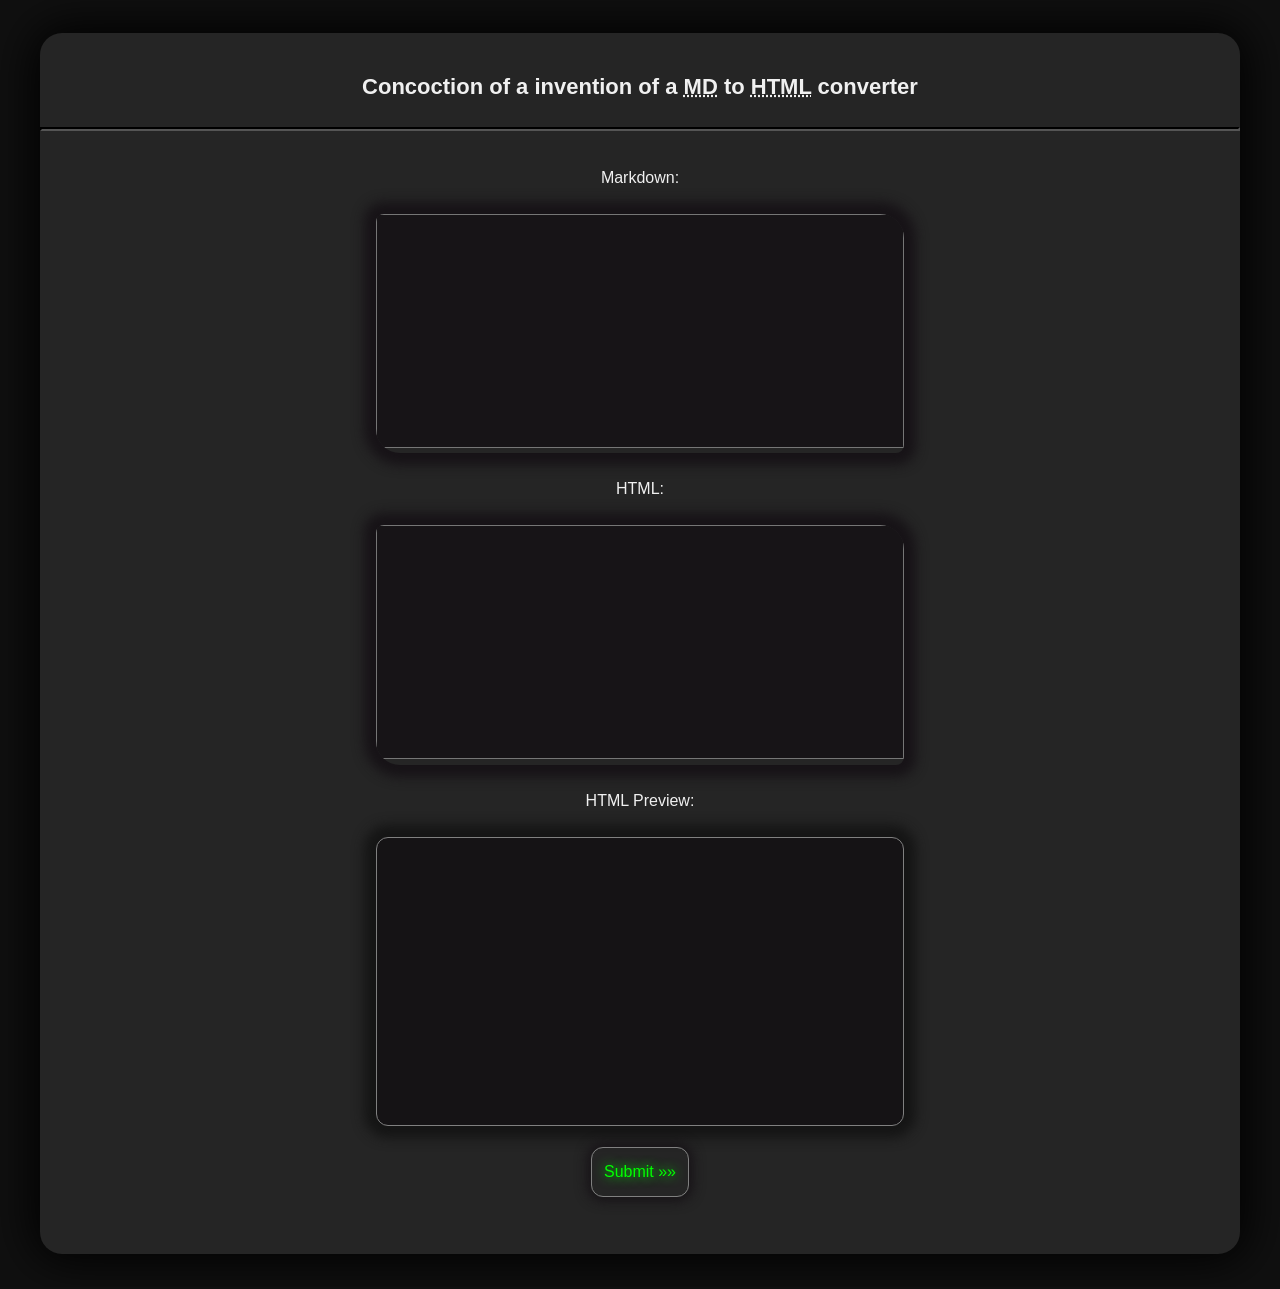
<file: Historicals0001/MD-to-HTML-2025-12-8-attempt.html>
<!DOCTYPE html>
<html>
	<body>
		<h1>Concoction of a invention of a
			<abbr title="MarkDown">MD</abbr> to
			<abbr title="HyperText Markup Language">HTML</abbr>
			converter
		</h1>
		<hr/>
		<form action="" id="form">
			<label for="md">Markdown:</label>
			<div class="ta-wrapper"><textarea wrap="off" rows="1" cols="1" name="md"
			id="md"></textarea></div>
			<label for="html">HTML:</label>
			<div class="ta-wrapper"><textarea wrap="off" rows="1" cols="1" name="html"
			id="html" role="status"
			readonly="readonly"></textarea></div>
			<label>HTML Preview:</label>
			<iframe src="javascript:void(0)" id="preview"></iframe>
			<br/>
			<input type="submit" value="Submit &raquo;&raquo;"/>
		</form>
		<style type="text/css">
			html, body {
				margin : 0px;
				padding: 0px;
				border : 0px;
				outline: 0px;
			}
			*, *:after, *:before {
				box-sizing: border-box;
			}
			html {
				background    : #101010;
				color         : #f0f0f0;
				font          : 13px / 1.5 Verdana, Helvetica, Arial, sans-serif;
				text-align    : center;
				display       : flex;
				flex-direction: column;
				position      : absolute;
				width         : 100%;
				min-height    : 100%;
				padding       : 33px 22px;
			}
			body {
			  /*max-width : 725px;*/
			  /*max-width : 960px;*/
				max-width    : 1200px;
				width        : 100%;
				background   : #252525;
				padding      : 22px;
				margin       : auto;
				box-shadow   : 0px 0px 48px 6px black;
				border-radius: 22px;
			}
			h1 {
				font-size: 22px;
			}
			form {
				margin: 35px 18px;
			}
			label {
				display  : block;
				font-size: 16px;
				margin   : 0px 0px 24px;
				cursor   : text;
			}
			textarea {
				width        : 100%;
			  /*max-width    : 75ch;*/
				height       : 99999px;
				max-height   : 30ch;
				resize       : none;
				background   : #171417;
				color        : #0f0;
			  /*border-radius: 8px 24px;*/
			  /*box-shadow   : 0px 0px 12px 12px #171317;*/
				font         : inherit;
				font-family  : 'Lucida console', monospace;
				overflow     : auto;
			}
			textarea:focus {
				outline: 0px;
				border : 1px solid lightgray;
			}
			.ta-wrapper {
				border-radius: 8px 24px;
				box-shadow   : 0px 0px 12px 12px #171317;
				max-width    : 73ch;
				margin       : 0px auto 24px;
				overflow     : hidden;
			}
			input[type=submit] {
				all          : unset;
				box-sizing   : border-box;
				display      : inline-block;
				border       : 1px solid gray;
				padding      : 12px;
				font-size    : 16px;
				border-radius: 12px;
				cursor       : pointer;
				color        : #0f0;
				box-shadow   : 0px 0px 12px 4px #171317;
				transition   : 300ms ease-out;
				margin-top   : 16px;
				text-shadow  : 0px 0px 12px;
			}
			input[type=submit]:hover,
			input[type=submit]:focus {
				box-shadow   : 0px 0px 12px 7px #171317;
				text-shadow  : 0px 0px 12px,
							   0px 0px 6px,
							   0px 0px 3px;
			}
			input[type=submit]:focus {
				border: 1px solid;
			}
			input[type=submit]:active {
				color     : #f00;
				border    : 3px solid;
				margin    : -1.5px;
				margin-top: 15.5px;
				padding   : 10.5px;
			}
			@-moz-document url-prefix() {
				input[type=submit]:active {
					font-weight: 700;
				}
			}
			hr {
				border-color : #555;
				border-width : 2.5px;
				height       : 2.5px;
				border-style : inset;
				margin: 22px -22px 0px;
			}
			h1 {
				margin-bottom: 24px;
			}
			iframe#preview {
				width        : 100%;
				max-width    : 73ch;
				height       : 40ch;
				border       : 1px solid gray;
				border-radius: 12px;
				background   : #151315;
				box-shadow   : 0px 0px 12px 12px #151515
			}
		</style>
		<script type="text/javascript">
			!function(){
				var form  = document.getElementById('form');
				var previ = document.getElementById('preview');
				var text  = '';
				var code  = '';
				var codec = false;
				var lines = [];
				var lidx  = void(0);
				var dfrag = void(0);
				var ele   = void(0);

				form.onsubmit = function(e){
					e.preventDefault();
					e.stopPropagation();
					text = form.md.value;
					texto = '';
					dfrag = document.createElement('div');

					lines = text.split('\n');
					for(var lidx in lines){
						if(lines[lidx].substring(0, 7) == '###### '){
							ele = document.createElement('h6');
							ele.innerHTML = lines[lidx].substring(7);
							dfrag.appendChild(ele);
							continue;
						};
						if(lines[lidx].substring(0, 6) == '##### '){
							ele = document.createElement('h5');
							ele.innerHTML = lines[lidx].substring(6);
							dfrag.appendChild(ele);
							continue;
						};
						if(lines[lidx].substring(0, 5) == '#### '){
							ele = document.createElement('h4');
							ele.innerHTML = lines[lidx].substring(5);
							dfrag.appendChild(ele);
							continue;
						};
						if(lines[lidx].substring(0, 4) == '### '){
							ele = document.createElement('h3');
							ele.innerHTML = lines[lidx].substring(4);
							dfrag.appendChild(ele);
							continue;
						};
						if(lines[lidx].substring(0, 3) == '## '){
							ele = document.createElement('h2');
							ele.innerHTML = lines[lidx].substring(3);
							dfrag.appendChild(ele);
							continue;
						};
						if(lines[lidx].substring(0, 2) == '# '){
							ele = document.createElement('h1');
							ele.innerHTML = lines[lidx].substring(2);
							dfrag.appendChild(ele);
							continue;
						};
						if(lines[lidx] == '```'){
							if(!codec){
								codec = true;
								code  = '';
							} else {
								codec = false;
								ele = document.createElement('pre');
								ele.innerText = code;
								dfrag.appendChild(ele);
							};
							continue;
						};
						if(codec){
							code += lines[lidx] + '\n';
							continue;
						};
						ele = document.createElement('p');
						ele.innerHTML = lines[lidx];
						if(lines[lidx].match(/^\s*$/g)){
							ele = document.createElement('br');
						};
						if(!codec){
							dfrag.appendChild(ele);
						};
					};

					texto = dfrag.innerHTML;
					previ.contentWindow.document.open();
					previ.contentWindow.document.write('<style>' +
					'html {' +
					'	background: #151315;' +
					'	color     : #f0f0f0;' +
					'	font      : 13px / 1.5 Verdana, Helvetica, Arial,' +
					'				sans-serif' +
					'}'
					+ '</style>' + texto);
					previ.contentWindow.document.close();
					form.html.value = texto;

				};
			}();
		</script>
	</body>
</html>
</file>
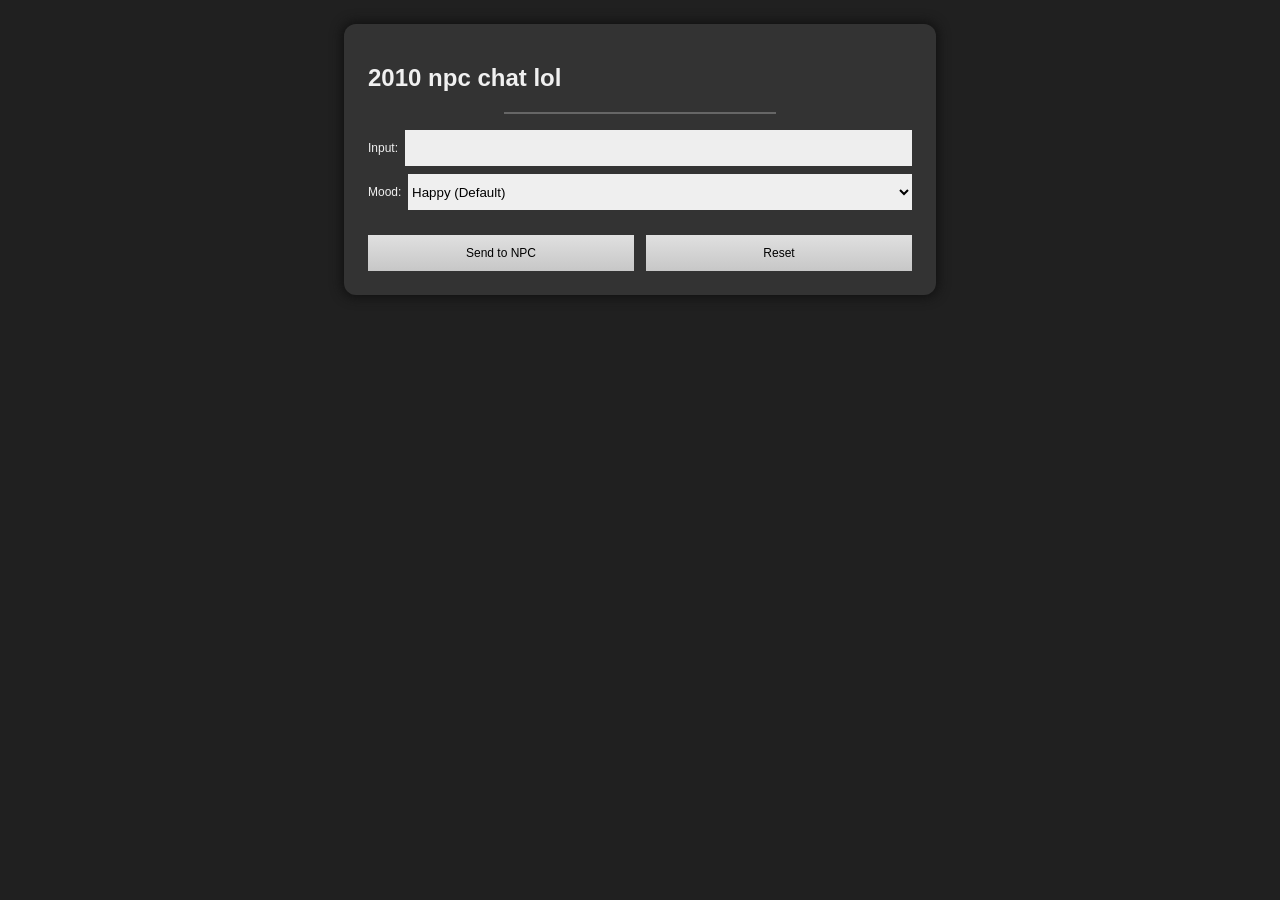
<file: Historicals0001/Npc-attempt-2025-12-16.html>
<!doctype html>
<style>
  html {
    background: #202020;
    color: #f0f0f0;
    font: 12px / 1.5 Verdana, Helvetica, Arial, sans-serif;
    padding: 24px;
  }
  body {
    background: #333333;
    padding: 24px;
    margin: 0px auto;
    max-width: 592px;
    border-radius: 12px;
    box-shadow: 0px 0px 12px 2px #101010;
  }
  *, *:after, *:before {
    box-sizing: border-box;
    vertical-align: middle;
  }
  hr {
    margin: 0px 25%;
    margin-bottom: 16px;
  }
  h1 {
    margin-top: 12px;
    margin-bottom: 16px;
  }
  form {
    line-height: 36px;
    display: flex;
    flex-wrap: wrap;
  }
  textarea {
    all: inherit;
    height: 36px;
    line-height: 1.5;
    flex: 1.0;
    padding: 10px 3px;
    background: #eeeeee;
    color: #202020;
    overflow: hidden;
    word-wrap: break-word;
  }
  button {
    all: unset;
    font: inherit;
    display: block;
    flex: 1;
    text-align: center;
    background: linear-gradient(
      #e0e0e0,
      #c7c7c7
    );
    color: black;
    cursor: pointer;
  }
  button:hover,
  button:focus {
    background: linear-gradient(
      #c5c5c5,
      #cecece
    );
  }
  button:focus {
    outline: 2px solid red;
  }
  button:hover:focus {
    outline: 0px;
  }
  button:active {
    background: linear-gradient(
      #c0c0c0,
      #c8c8c8
    );
  }
  label {
    cursor: text;
  }
  div#chatlog {
    margin-top: 24px;
    white-space: pre-wrap;
  }
  div#chatlog:empty {
    margin-top: 0px;
  }
  select,
  option {
    flex: 1;
    width: auto;
    display: block;
    border: 0px;
  }
</style>
<h1>2010 npc chat lol</h1>
<hr color="#666666"/>
<form action="" method="GET" id="form">
  <label for="in">Input:&nbsp;&nbsp;</label>
  <!-- i do the xhtml style because i think even though not required
       html code should be xml compliant -->
  <textarea rows="1" cols="1" name="in" id="in"
  required="required"></textarea>
  <div style="width:100%;line-height:8px;">&nbsp;</div>
  <label for="mood">Mood:&nbsp;&nbsp;</label>
  <select name="mood" id="mood">
    <option value="happy">Happy (Default)</option>
    <option value="sad">Sad</option>
    <option value="angry">Angry</option>
  </select>
  <div style="width:100%;line-height:25px;">&nbsp;</div>
  <button type="submit">Send to NPC</button>
  <!--<div style="width:100%;line-height:12px;">&nbsp;</div>-->
  <button type="reset" style="margin-left:12px">Reset</button>
</form>
<div id="chatlog"></div>
<script>
  window.Meth = window.Fentayl = Math;
  !function() {
    var chatlog = document.getElementById('chatlog');
    var form = document.getElementById('form');
    var tPad = 20;
    var moods = {
      "happy": {
        "hello": "Welcome, User! :)!",
        "goodbye": "Please no! Please! :(?",
        "are good": "I am Good!?!?!? YAY!!! :)!"
      },
      "sad": {
        "hello": "hello :(",
        "goodbye": "nooo! *cries*",
        "are good": ":( *cries really hard*"
      }
    };
    var mood = "happy";

    function NPC(x) {
      var output = '';
      var key;
      var x = x.toLowerCase();
      for(var key in moods[mood]) {
        if(x.includes(key)) output += moods[mood][key] + ' ';
      };
      if(Fentayl.random() < 0.3 && Meth.random() < 0.3 && Math.random() < 0.3)
        output += ' To india you my life my ruler!!!!!!!!!!!';
      return output + '\n';
    };

    form.in.oninput = function oninput() { // very hacky but do not question AT ALL
      if((this.scrollHeight - tPad) > 36) {
        if((this.scrollHeight - tPad) < 380) {
          this.style.height = (this.scrollHeight - tPad) + 'px';
          this.style.overflow = 'hidden';
        } else {
          this.style.height = '380px';
          this.style.overflow = 'auto';
        };
      } else {
        this.style.height = '36px';
        this.style.overflow = 'hidden';
      };
    };

    form.onsubmit = function onsubmit(e) {
      e.preventDefault();
      mood = this.mood.value;
      chatlog.innerText += 'User: ' + form.in.value + '\n';
      chatlog.innerText += 'NPC: ' + NPC(form.in.value) + '\n';
      chatlog.innerText = chatlog.innerText;
    };

    form.onreset = function onreset() {
      chatlog.innerHTML = '';
    };
  }();
</script>
</file>
<file: styles.css>
html {
	background-color: #191919;
}

body {
	font-family: serif;
	background: linear-gradient(
		90deg,
		#333333 0% 224px,
		#212121 224px 100%
	);
	color: #f0f0f0;
	text-align: center;
	max-width: 960px;
	margin: 20px auto;
	padding: 12px;
}
body * {
	transition: color 250ms;
}
.main *:hover {
	color: #cf1313;
}
ul:hover {
	color: inherit;
}
table > tbody > tr > * {
	color: black;
}
li {
	transition-duration: 250ms;
}
li:hover {
	color: #cf1313;
}
*, *:after, *:before {
	box-sizing: border-box;
}
.side {
	float: left;
	margin: 0;
	width: 203px;
	height: max-content;
	list-style: none;
	padding-left: 0;
	position: sticky;
	top: 12px;
}
.side:before {
	content: '';
	clip-path: polygon(0 0, 100% 4%, 100% 96%, 0% 100%);
	height: 100%;
	width: 20px;
	position: absolute;
	top: 0px;
	left: calc(100% + 12px);
	background: black;
	opacity: 0.3;
}
.side li {
	height: max-content;
	padding: .6rem;
	border: 2px solid black;
	display: block;
	background: linear-gradient(
		45deg,
		currentColor 0% 60%,
		#f0f0f0 100%
	);
	margin-bottom: 0.3em;
	border-radius: 0px 12px 12px 0px;
	border-style: inset;
	border-width: 0px 3px 3px 0px;
	color: #9e9e93;
}
.side li a {
	color: #f0f0f0;
}
.side li:hover {
	border-style: solid;
	border-width: 0px 2px 2px 0px;
	border-color: white;
	color: #8f4747;
}
.side li:active {
	border-style: outset;
}
.main {
	float: right;
	width: calc(100% - 224px);
}

.main > :nth-child(1) {
	margin-top: 0px;
}

body:after {
	content: ' ';
	height: 0px;
	display: block;
	visibility: hidden;
	clear: both;
}

img {
	max-width: 100%;
	height: auto;
}

@media(max-width: 426px) {
	.side {
		width: auto;
		display: flex;
		float: none;
		background: #333333;
		flex-wrap: wrap;
		justify-content: center;
		position: relative;
		top: 0px;
	}
	.side li {
		flex-grow: 0;
		flex-shrink: 1;
		flex-basis: auto;
		border-radius: 12px;
	}
	.side:before {
		width: 100%;
		height: 20px;
		clip-path: polygon(0 0, 100% 0, 96% 100%, 4% 100%);
		top: 100%;
		left: 0px;
	}
	.side {
		margin-bottom: 6px;
	}
	.main {
		float: none;
		width: auto;
		background: #212121;
		padding: 12px;
	}
	body {
		max-width: none;
		width: auto;
		margin: 20px 0px;
		background: none;
		padding: 0px;
	}
	
}
</file>
